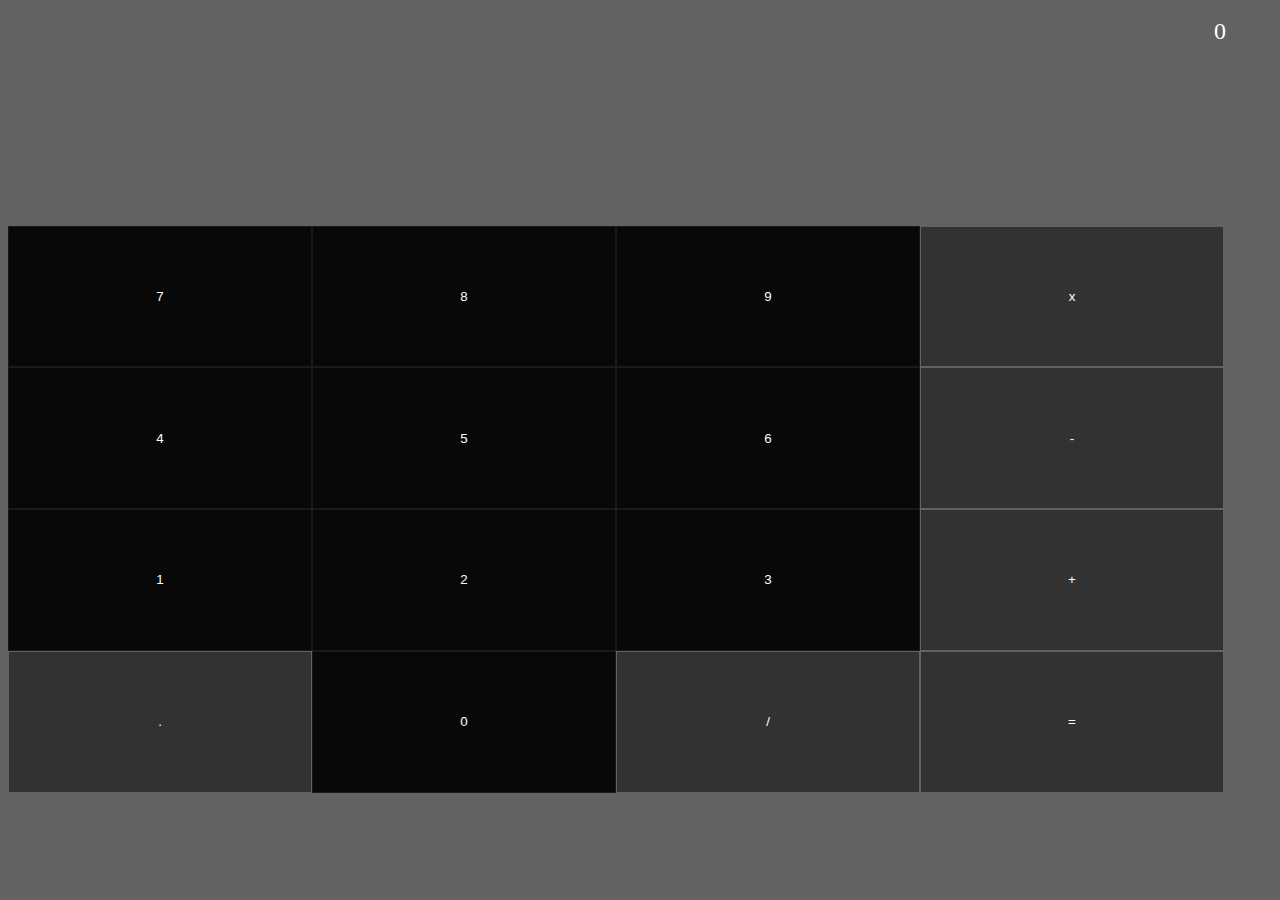
<file: index.html>
<!DOCTYPE html>
<html lang="en">
<head>
    <meta charset="UTF-8">
    <meta name="viewport" content="width=device-width, initial-scale=1.0">
    <link rel="stylesheet" href="static/css/style.css">
    <title>Calculator</title>
</head>
<body>

    <main>
        <div class="main">
            <div class="value">
                <span id="display-el">0</span>
            </div>
            <div class="input">
                <input type="button" value="7" class="input-el number-el">
                <input type="button" value="8" class="input-el number-el">
                <input type="button" value="9" class="input-el number-el">
                <input type="button" value="x" class="input-el operand-el">
                <input type="button" value="4" class="input-el number-el">
                <input type="button" value="5" class="input-el number-el">
                <input type="button" value="6" class="input-el number-el">
                <input type="button" value="-" class="input-el operand-el">
                <input type="button" value="1" class="input-el number-el">
                <input type="button" value="2" class="input-el number-el">
                <input type="button" value="3" class="input-el number-el">
                <input type="button" value="+" class="input-el operand-el">
                <input type="button" value="." class="input-el operand-el">
                <input type="button" value="0" class="input-el number-el">
                <input type="button" value="/" class="input-el operand-el">
                <input type="button" value="=" class="input-el operand-el">
            </div>
        </div>
    </main>

    
    <script src="static/js/app.js"></script>
</body>
</html>
</file>
<file: static/css/style.css>
:root{
    --black:#000000eb;
    --grey:rgba(34, 34, 34, 0.757);
    --light-grey:rgb(98, 98, 98);
    --white:#fff;
}

body{
    background-color: var(--light-grey);
    color: var(--white); 
}
main{
    position: absolute;
    background-color: var(--light-grey);
    color: var(--white); 
    width: 95vw;
    height: 90vh;
}
.main{
    position: relative;
    margin: auto;
    width: inherit;
    height: inherit;
    display: grid;
    grid-template-rows: 25% 70%;

}

.value{
    display: flex;
    justify-content: end;
    padding: 10px 2px 10px 2px;
    font-size: x-large;
    width: 100%;
}
.input{
    height: 100%;
    margin-top: 15px;
    display: grid;
    grid-template-columns: 25% 25% 25% 25%;
}

.number-el{
    background: var(--black);
    color: var(--white);
    border: 1px solid var(--grey);
}

.operand-el{
    background-color: var(--grey);
    color: var(--white);
    border: 1px solid var(--light-grey);
}
</file>
